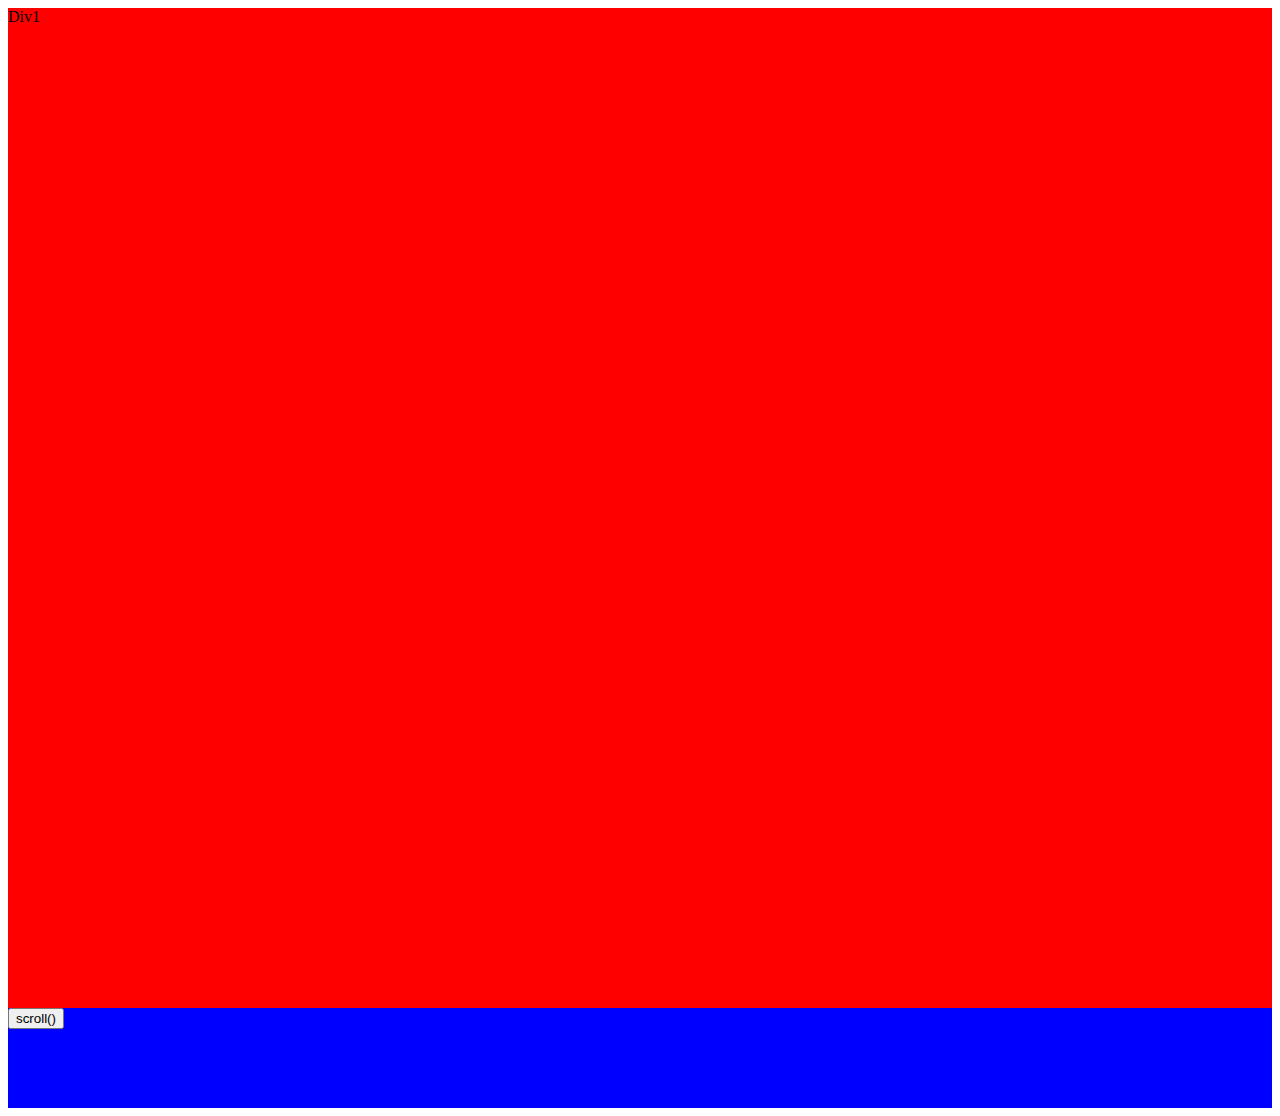
<file: 9272016backtesting/index.html>
<!DOCTYPE html>
<html ng-app="app">

  <head>
    <script data-require="angular.js@1.4.0-beta.5" data-semver="1.4.0-beta.5" src="https://code.angularjs.org/1.4.0-beta.5/angular.js"></script>
    <link rel="stylesheet" href="style.css" />
    <script src="app.js"></script>
  </head>

  <body>
    <div ng-controller="MyCtrl">
      <div id="div1">Div1</div>
      <div id="div2">
          <button ng-click="scroll()">scroll()</button>        
      </div>
    </div>
  </body>

</html>
</file>
<file: 9272016backtesting/style.css>
#div1 {
    height: 1000px;
    background: red;    
}

#div2 {
    height: 100px;
    background: blue;    
}
</file>
